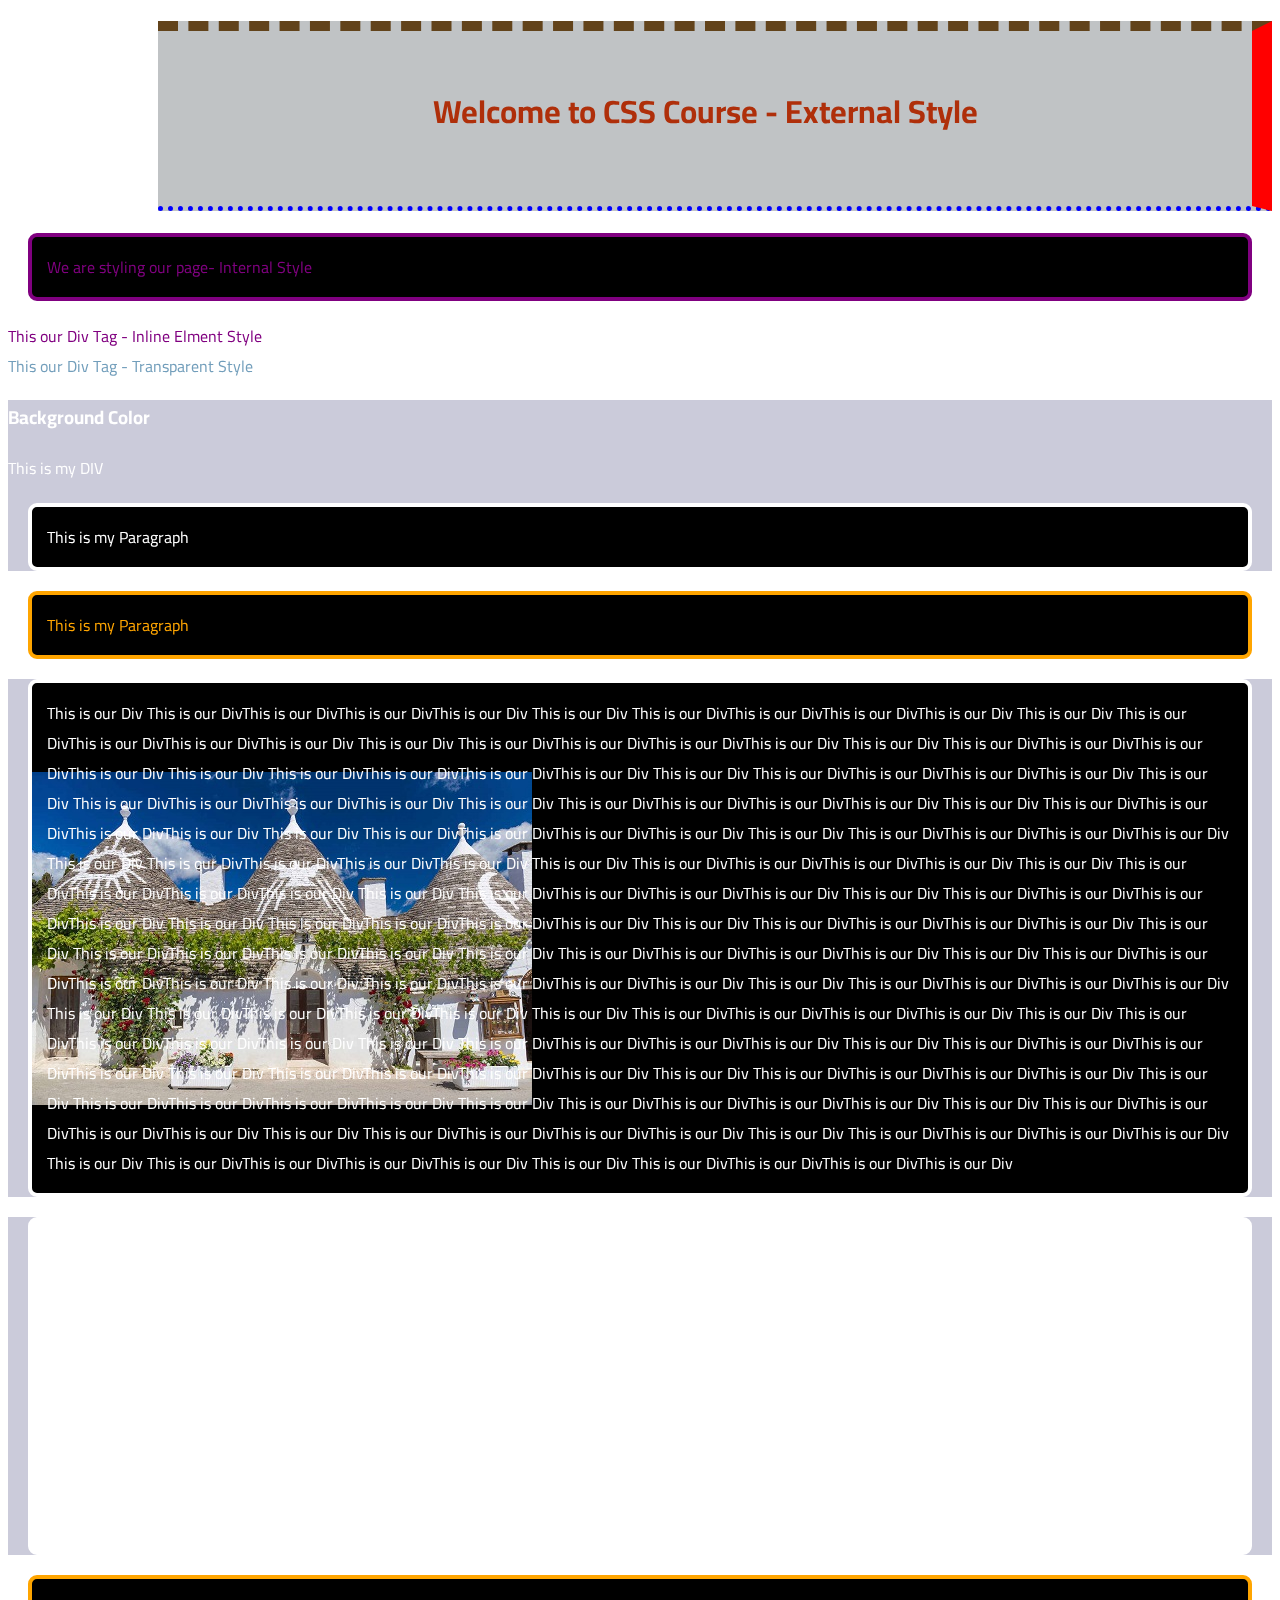
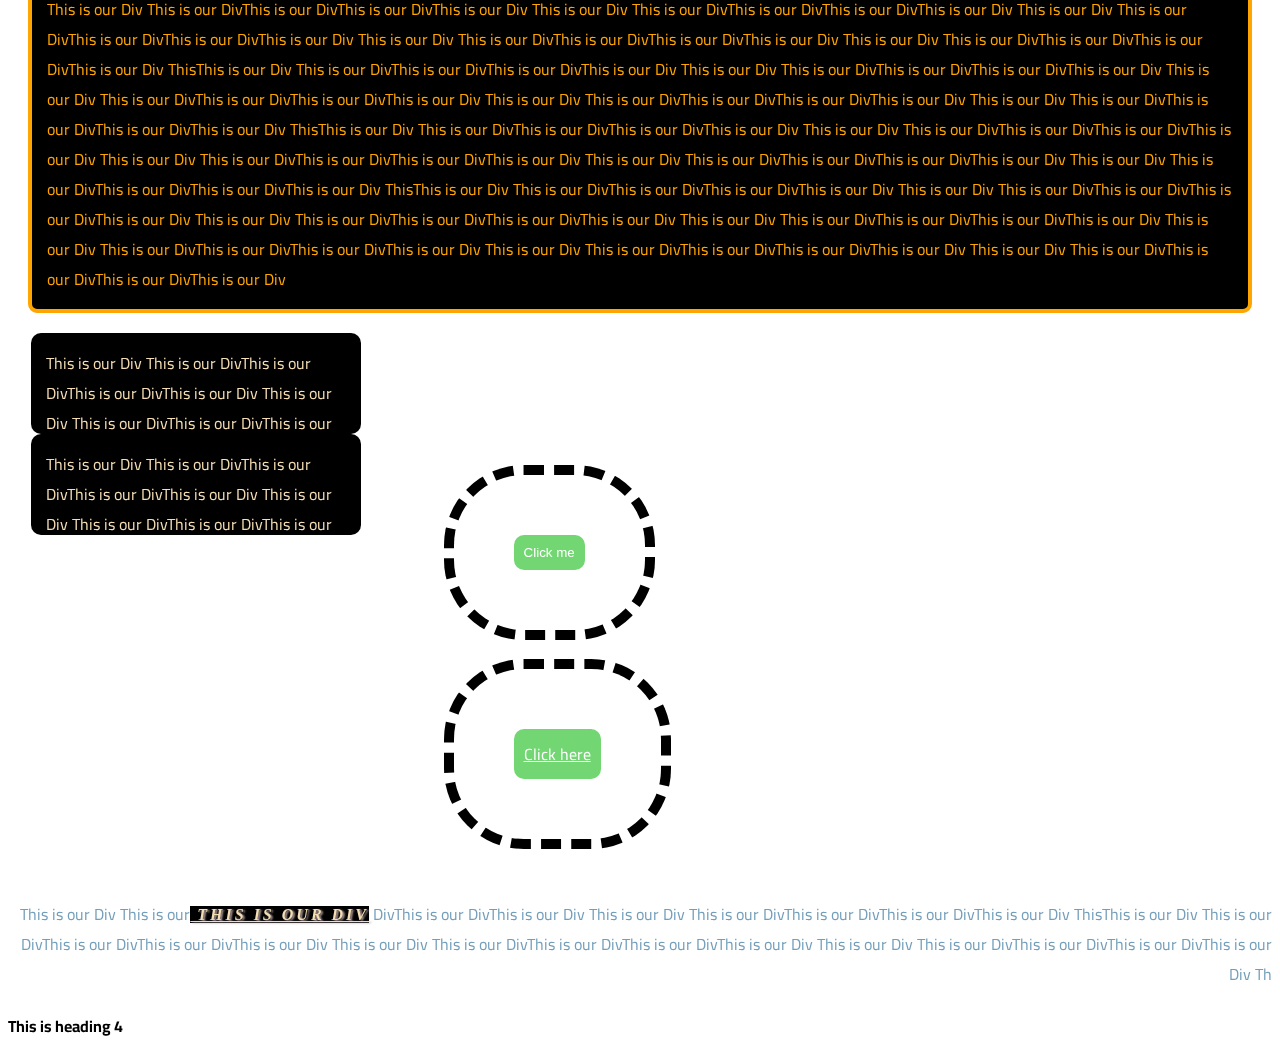
<file: Level1/CSS Part 1/index.html>
<!DOCTYPE html>
<html>
	<head>
		<meta charset="UTF-8">
		<title>CSS Part 1 - Salah Bedeiwi</title>
		<!-- EXTERNAL STYLE -->	
		<link rel="stylesheet" type="text/css" href="style.css">
		<!-- 		
			<link rel="stylesheet" type="text/css" href="style2.css">
			<link rel="stylesheet" type="text/css" href="style3.css">
		-->
		<!-- Internal Style -->
		<style>
			/* 
				asfasdfadsfasdf 
			*/
			div { 
				color: rgba(28, 99, 146, 0.62); /* rgba: alph: transparent */ 
			}
			p{  color: orange;
				background-color: black;
				padding: 15px;
				margin: 20px;
				border-radius: 9px;
				border: 4px solid currentColor;
			}
		</style>
		<!-- 
			Inline Style > Internal Style > External Style
		-->

	</head>
	<body>
		<h1>Welcome to CSS Course - External Style</h1>
		<p style="color:purple;">We are styling our page- Internal Style</p>
		<!-- Inline Element Style -->
		<div style="color: purple;">This our Div Tag - Inline Elment Style</div>
		<div style="color: #1c63929e;">This our Div Tag - Transparent Style</div>
		
		<section>
			<h3> Background Color </h3>
			<div> This is my DIV </div>
			
			<p> This is my Paragraph </p>
		</section>
		<p> This is my Paragraph </p>
		<!-- Background -->
		<section>
			<div> 
				<p>
					This is our Div This is our DivThis is our DivThis is our DivThis is our Div
					This is our Div This is our DivThis is our DivThis is our DivThis is our Div
					This is our Div This is our DivThis is our DivThis is our DivThis is our Div
					This is our Div This is our DivThis is our DivThis is our DivThis is our Div
					This is our Div This is our DivThis is our DivThis is our DivThis is our Div
					This is our Div This is our DivThis is our DivThis is our DivThis is our Div
					This is our Div This is our DivThis is our DivThis is our DivThis is our Div
					This is our Div This is our DivThis is our DivThis is our DivThis is our Div
					This is our Div This is our DivThis is our DivThis is our DivThis is our Div
					This is our Div This is our DivThis is our DivThis is our DivThis is our Div
					This is our Div This is our DivThis is our DivThis is our DivThis is our Div
					This is our Div This is our DivThis is our DivThis is our DivThis is our Div
					This is our Div This is our DivThis is our DivThis is our DivThis is our Div
					This is our Div This is our DivThis is our DivThis is our DivThis is our Div
					This is our Div This is our DivThis is our DivThis is our DivThis is our Div
					This is our Div This is our DivThis is our DivThis is our DivThis is our Div
					This is our Div This is our DivThis is our DivThis is our DivThis is our Div
					This is our Div This is our DivThis is our DivThis is our DivThis is our Div
					This is our Div This is our DivThis is our DivThis is our DivThis is our Div
					This is our Div This is our DivThis is our DivThis is our DivThis is our Div
					This is our Div This is our DivThis is our DivThis is our DivThis is our Div
					This is our Div This is our DivThis is our DivThis is our DivThis is our Div
					This is our Div This is our DivThis is our DivThis is our DivThis is our Div
					This is our Div This is our DivThis is our DivThis is our DivThis is our Div
					This is our Div This is our DivThis is our DivThis is our DivThis is our Div
					This is our Div This is our DivThis is our DivThis is our DivThis is our Div
					This is our Div This is our DivThis is our DivThis is our DivThis is our Div
					This is our Div This is our DivThis is our DivThis is our DivThis is our Div
					This is our Div This is our DivThis is our DivThis is our DivThis is our Div
					This is our Div This is our DivThis is our DivThis is our DivThis is our Div
					This is our Div This is our DivThis is our DivThis is our DivThis is our Div
					This is our Div This is our DivThis is our DivThis is our DivThis is our Div
					This is our Div This is our DivThis is our DivThis is our DivThis is our Div
					This is our Div This is our DivThis is our DivThis is our DivThis is our Div
					This is our Div This is our DivThis is our DivThis is our DivThis is our Div
					This is our Div This is our DivThis is our DivThis is our DivThis is our Div
					This is our Div This is our DivThis is our DivThis is our DivThis is our Div
					This is our Div This is our DivThis is our DivThis is our DivThis is our Div			
				</p>
			</div>
		</section>
		<section>
			<div>
				<div>
					<p>
						<span>
							This is our Div This is our DivThis is our DivThis is our DivThis is our Div
							This is our Div This is our DivThis is our DivThis is our DivThis is our Div
							This is our Div This is our DivThis is our DivThis is our DivThis is our Div
							This is our Div This is our DivThis is our DivThis is our DivThis is our Div
							This is our Div This is our DivThis is our DivThis is our DivThis is our Div
							ThisThis is our Div This is our DivThis is our DivThis is our DivThis is our Div
							This is our Div This is our DivThis is our DivThis is our DivThis is our Div
							This is our Div This is our DivThis is our DivThis is our DivThis is our Div
							This is our Div This is our DivThis is our DivThis is our DivThis is our Div
							This is our Div This is our DivThis is our DivThis is our DivThis is our Div
							ThisThis is our Div This is our DivThis is our DivThis is our DivThis is our Div
							This is our Div This is our DivThis is our DivThis is our DivThis is our Div
							This is our Div This is our DivThis is our DivThis is our DivThis is our Div
							This is our Div This is our DivThis is our DivThis is our DivThis is our Div
							This is our Div This is our DivThis is our DivThis is our DivThis is our Div
							ThisThis is our Div This is our DivThis is our DivThis is our DivThis is our Div
							This is our Div This is our DivThis is our DivThis is our DivThis is our Div
							This is our Div This is our DivThis is our DivThis is our DivThis is our Div
							This is our Div This is our DivThis is our DivThis is our DivThis is our Div
							This is our Div This is our DivThis is our DivThis is our DivThis is our Div
							This is our Div This is our DivThis is our DivThis is our DivThis is our Div
							This is our Div This is our DivThis is our DivThis is our DivThis is our Div			
						</span>
					</p>
				</div>
			</div>
		</section>
		<p>
		
						This is our Div This is our DivThis is our DivThis is our DivThis is our Div
						This is our Div This is our DivThis is our DivThis is our DivThis is our Div
						This is our Div This is our DivThis is our DivThis is our DivThis is our Div
						This is our Div This is our DivThis is our DivThis is our DivThis is our Div
						This is our Div This is our DivThis is our DivThis is our DivThis is our Div
						ThisThis is our Div This is our DivThis is our DivThis is our DivThis is our Div
						This is our Div This is our DivThis is our DivThis is our DivThis is our Div
						This is our Div This is our DivThis is our DivThis is our DivThis is our Div
						This is our Div This is our DivThis is our DivThis is our DivThis is our Div
						This is our Div This is our DivThis is our DivThis is our DivThis is our Div
						ThisThis is our Div This is our DivThis is our DivThis is our DivThis is our Div
						This is our Div This is our DivThis is our DivThis is our DivThis is our Div
						This is our Div This is our DivThis is our DivThis is our DivThis is our Div
						This is our Div This is our DivThis is our DivThis is our DivThis is our Div
						This is our Div This is our DivThis is our DivThis is our DivThis is our Div
						ThisThis is our Div This is our DivThis is our DivThis is our DivThis is our Div
						This is our Div This is our DivThis is our DivThis is our DivThis is our Div
						This is our Div This is our DivThis is our DivThis is our DivThis is our Div
						This is our Div This is our DivThis is our DivThis is our DivThis is our Div
						This is our Div This is our DivThis is our DivThis is our DivThis is our Div
						This is our Div This is our DivThis is our DivThis is our DivThis is our Div
						This is our Div This is our DivThis is our DivThis is our DivThis is our Div			
					</p>
		<div class="div1">
			<span>
				This is our Div This is our DivThis is our DivThis is our DivThis is our Div
				This is our Div This is our DivThis is our DivThis is our DivThis is our Div
				ThisThis is our Div This is our DivThis is our DivThis is our DivThis is our Div
				This is our Div This is our DivThis is our DivThis is our DivThis is our Div
				This is our Div This is our DivThis is our DivThis is our DivThis is our Div
				Th
			</span>
		</div>
		<div class="div1">
			<span>
				This is our Div This is our DivThis is our DivThis is our DivThis is our Div
				This is our Div This is our DivThis is our DivThis is our DivThis is our Div
				ThisThis is our Div This is our DivThis is our DivThis is our DivThis is our Div
				This is our Div This is our DivThis is our DivThis is our DivThis is our Div
				This is our Div This is our DivThis is our DivThis is our DivThis is our Div
				Th
			</span>
		</div>
		
		<button>Click me</button> <br> <br> <br> </b><a href="">Click here</a><br> <br> 
		<div class="div2">
			<span>
				This is our Div This is our<span class="span2"> This is our Div</span> DivThis is our DivThis is our Div
				This is our Div This is our DivThis is our DivThis is our DivThis is our Div
				ThisThis is our Div This is our DivThis is our DivThis is our DivThis is our Div
				This is our Div This is our DivThis is our DivThis is our DivThis is our Div
				This is our Div This is our DivThis is our DivThis is our DivThis is our Div
				Th
			</span>
		</div>
		<h4>
			This is heading 4
		</h4>
	</body>
</html>
</file>
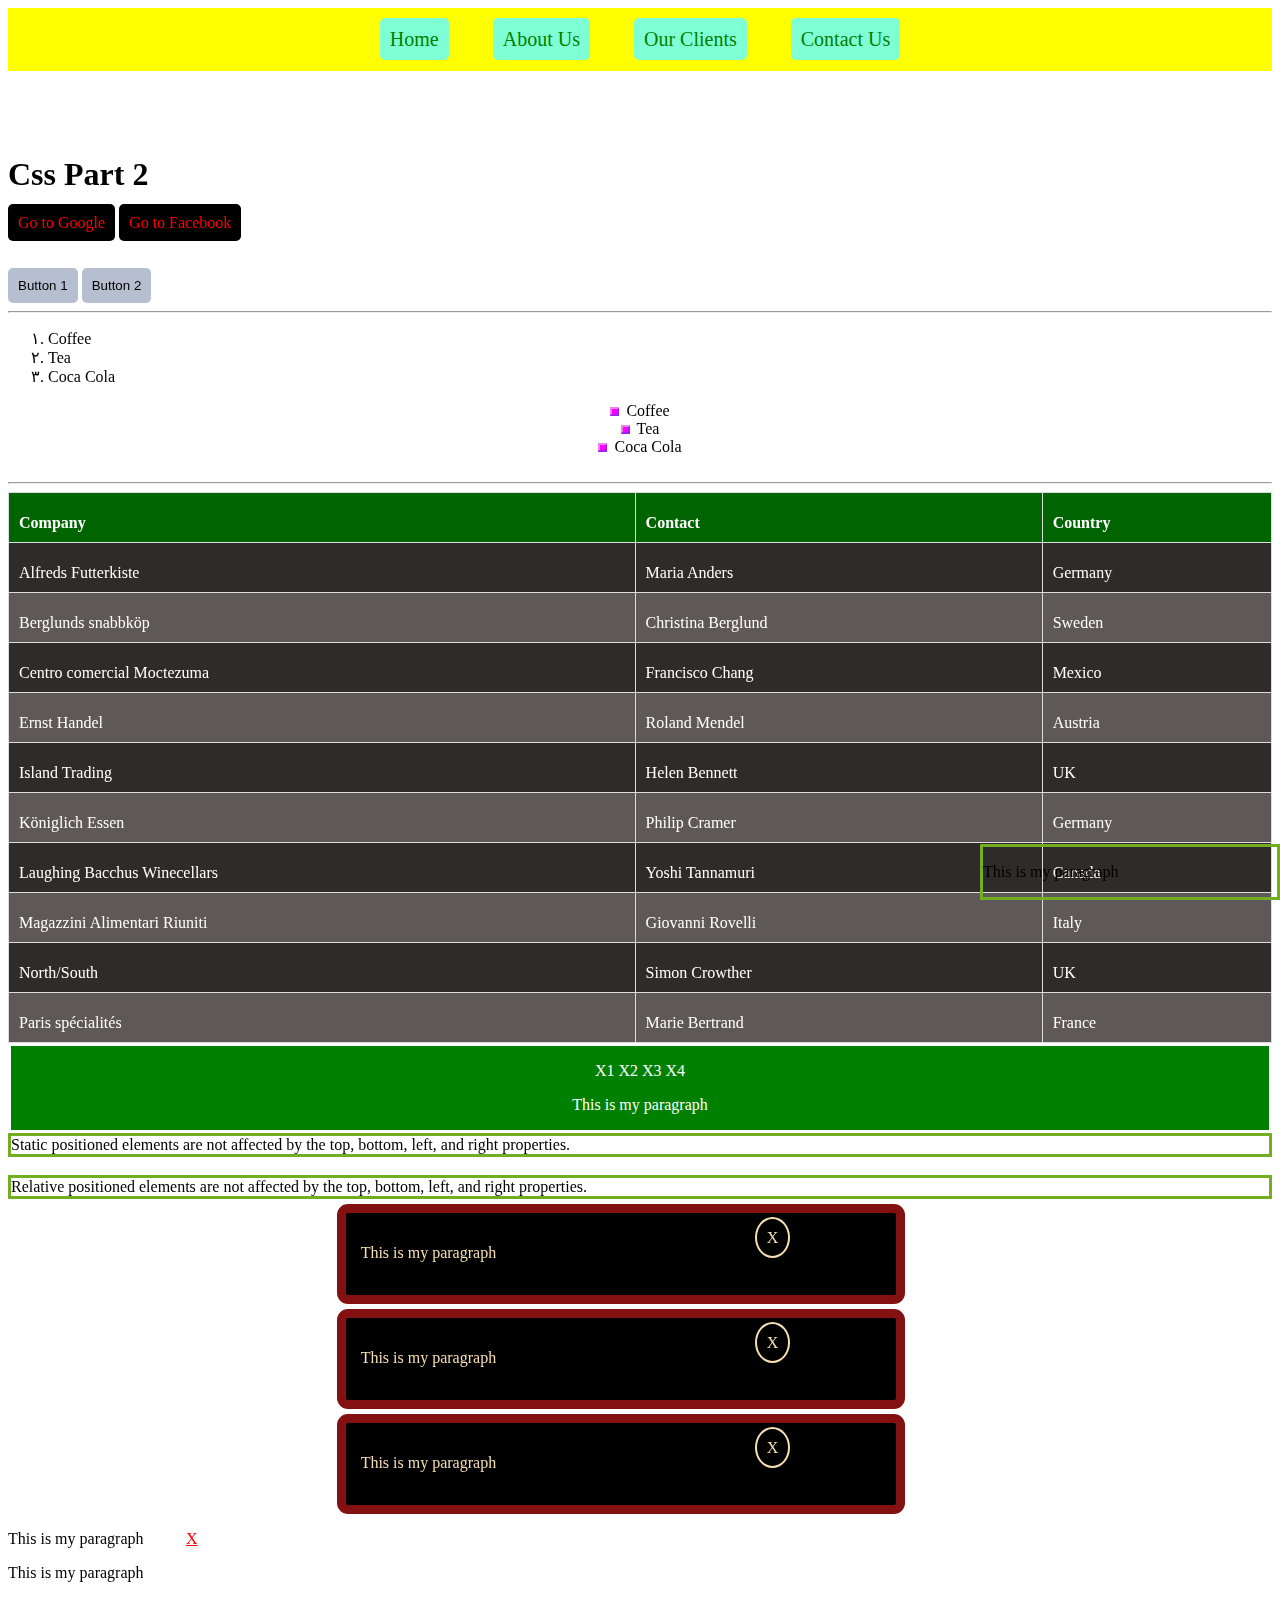
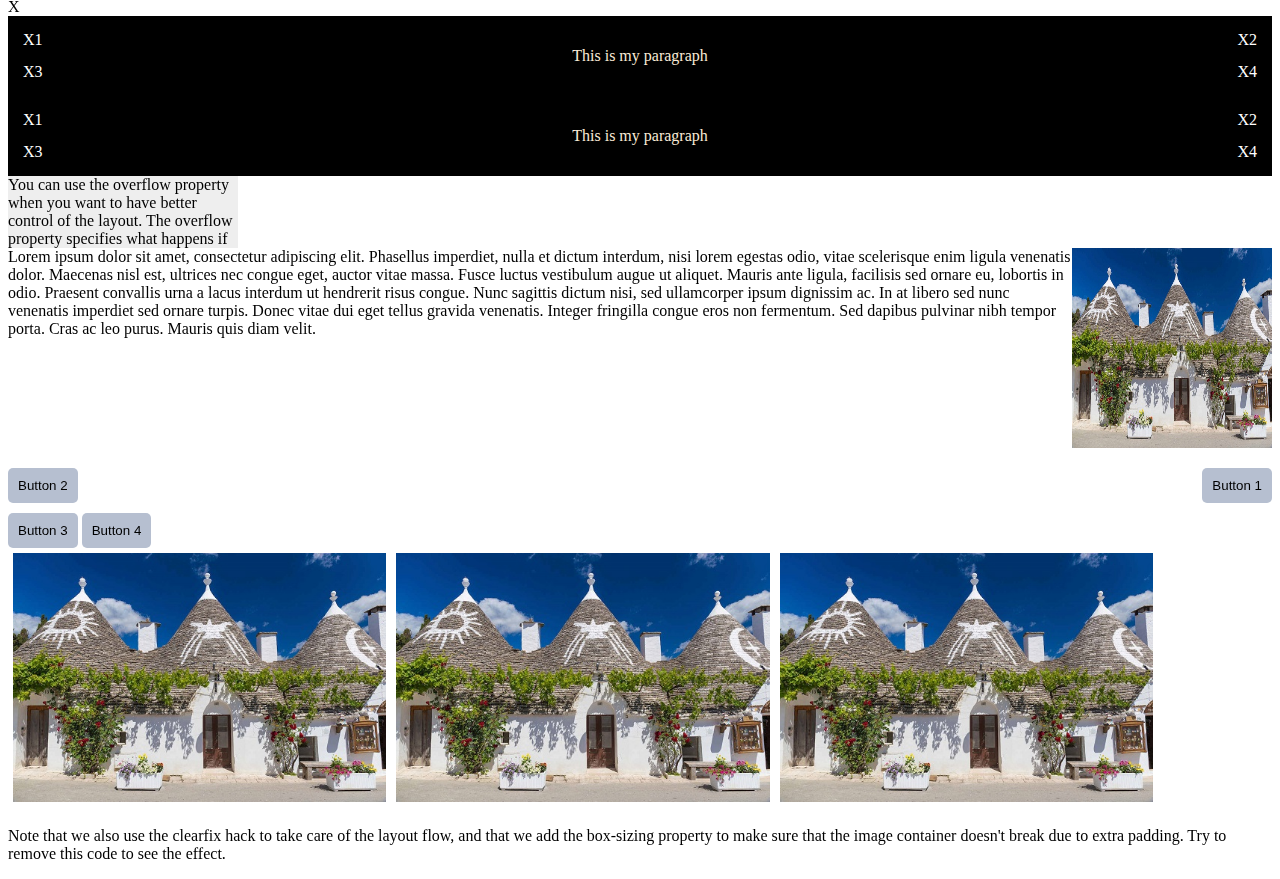
<file: Level1/CSS Part 2/index.html>
<!DOCTYPE html>
<html>
	<head>
		<meta charset="UTF-8">
		<title>CSS Part 2 - Salah Bedeiwi</title>
		<link rel="stylesheet" type="text/css" href="style.css">
	</head>
	<body>
		<nav>
			<ul class="nav">
			  <li><a href="#home">Home</a></li>
			  <li><a href="#about">About Us</a></li>
			  <li><a href="#clients">Our Clients</a></li>  
			  <li><a href="#contact">Contact Us</a></li>
			</ul>
		</nav>
		<h1>Css Part 2</h1>
		<a href="https://www.google.com" target="_blank">Go to Google</a> 
		<a href="https://www.facebook.com" target="_blank">Go to Facebook</a> <br><br><br>
		<button>Button 1</button> 
		<button>Button 2</button>
		<hr>
		<ol>
		  <li>Coffee</li>
		  <li>Tea</li>
		  <li>Coca Cola</li>
		</ol>
		<ul>
		  <li>Coffee</li>
		  <li>Tea</li>
		  <li>Coca Cola</li>
		</ul>
		<br>
		<hr>
		<table>
		  <tr>
			<th>Company</th>
			<th>Contact</th>
			<th>Country</th>
		  </tr>
		  <tr>
			<td>Alfreds Futterkiste</td>
			<td>Maria Anders</td>
			<td>Germany</td>
		  </tr>
		  <tr>
			<td>Berglunds snabbköp</td>
			<td>Christina Berglund</td>
			<td>Sweden</td>
		  </tr>
		  <tr>
			<td>Centro comercial Moctezuma</td>
			<td>Francisco Chang</td>
			<td>Mexico</td>
		  </tr>
		  <tr>
			<td>Ernst Handel</td>
			<td>Roland Mendel</td>
			<td>Austria</td>
		  </tr>
		  <tr>
			<td>Island Trading</td>
			<td>Helen Bennett</td>
			<td>UK</td>
		  </tr>
		  <tr>
			<td>Königlich Essen</td>
			<td>Philip Cramer</td>
			<td>Germany</td>
		  </tr>
		  <tr>
			<td>Laughing Bacchus Winecellars</td>
			<td>Yoshi Tannamuri</td>
			<td>Canada</td>
		  </tr>
		  <tr>
			<td>Magazzini Alimentari Riuniti</td>
			<td>Giovanni Rovelli</td>
			<td>Italy</td>
		  </tr>
		  <tr>
			<td>North/South</td>
			<td>Simon Crowther</td>
			<td>UK</td>
		  </tr>
		  <tr>
			<td>Paris spécialités</td>
			<td>Marie Bertrand</td>
			<td>France</td>
		  </tr>
		</table>
		<!-- Position -->
		<div class="relAbsEx3">
			
			<span>X1</span>
			<span>X2</span>
			<span>X3</span>
			<span>X4</span>
			<p>This is my paragraph</p>
		</div>
		<div class="staticPosition">
			Static positioned elements are not affected by the top, bottom, left, and right properties.
		</div>
		<br>
		<div class="relativePosition">
			Relative positioned elements are not affected by the top, bottom, left, and right properties.
		</div>
		<div class="relativeExample">
			<p>This is my paragraph</p>
			<span>X</span>
		</div>
		<div class="relativeExample">
			<p>This is my paragraph</p>
			<span>X</span>
		</div>
		<div class="relativeExample">
			<p>This is my paragraph</p>
			<span>X</span>
		</div>
		<div class="fixedExample">
			<p>This is my paragraph</p>
		</div>
		<div class="relativeAndAbsoluteExample">
			<p>This is my paragraph</p>
			<span>X</span>
		</div>
		<div class="">
			<p>This is my paragraph</p>
			<span>X</span>
		</div>
		<div class="relAbsEx2">
			
			<span>X1</span>
			<span>X2</span>
			<span>X3</span>
			<span>X4</span>
			<p>This is my paragraph</p>
		</div>
		<div class="relAbsEx2">
			
			<span>X1</span>
			<span>X2</span>
			<span>X3</span>
			<span>X4</span>
			<p>This is my paragraph</p>
		</div>
		<div class="overFlowEx">
			
			You can use the overflow property when you want to have better control of the layout. The overflow property specifies what happens if content overflows an element's box
		</div>
		<div class="floatEx">
			<img src="1.jpg" alt="Pineapple">
			Lorem ipsum dolor sit amet, consectetur adipiscing elit. Phasellus imperdiet, nulla et dictum interdum, nisi lorem egestas odio, vitae scelerisque enim ligula venenatis dolor. Maecenas nisl est, ultrices nec congue eget, auctor vitae massa. Fusce luctus vestibulum augue ut aliquet. Mauris ante ligula, facilisis sed ornare eu, lobortis in odio. Praesent convallis urna a lacus interdum ut hendrerit risus congue. Nunc sagittis dictum nisi, sed ullamcorper ipsum dignissim ac. In at libero sed nunc venenatis imperdiet sed ornare turpis. Donec vitae dui eget tellus gravida venenatis. Integer fringilla congue eros non fermentum. Sed dapibus pulvinar nibh tempor porta. Cras ac leo purus. Mauris quis diam velit.
		</div>
		<div class="floatEx2">
			<button>Button 1</button>
			<button>Button 2</button>
		</div>
		<div class="clear">
			<button class="mt10">Button 3</button>
			<button class="mt10">Button 4</button>
		</div>
		<div class="clearfix">
		  <div class="img-container">
			<img src="1.jpg" alt="Italy" style="width:100%">
		  </div>
		  <div class="img-container">
			<img src="1.jpg" alt="Forest" style="width:100%">
		  </div>
		  <div class="img-container">
			<img src="1.jpg" alt="Mountains" style="width:100%">
		  </div>
		</div>
		
<p>Note that we also use the clearfix hack to take care of the layout flow, and that we add the box-sizing property to make sure that the image container doesn't break due to extra padding. Try to remove this code to see the effect.</p>
	</body>
</html>
</file>
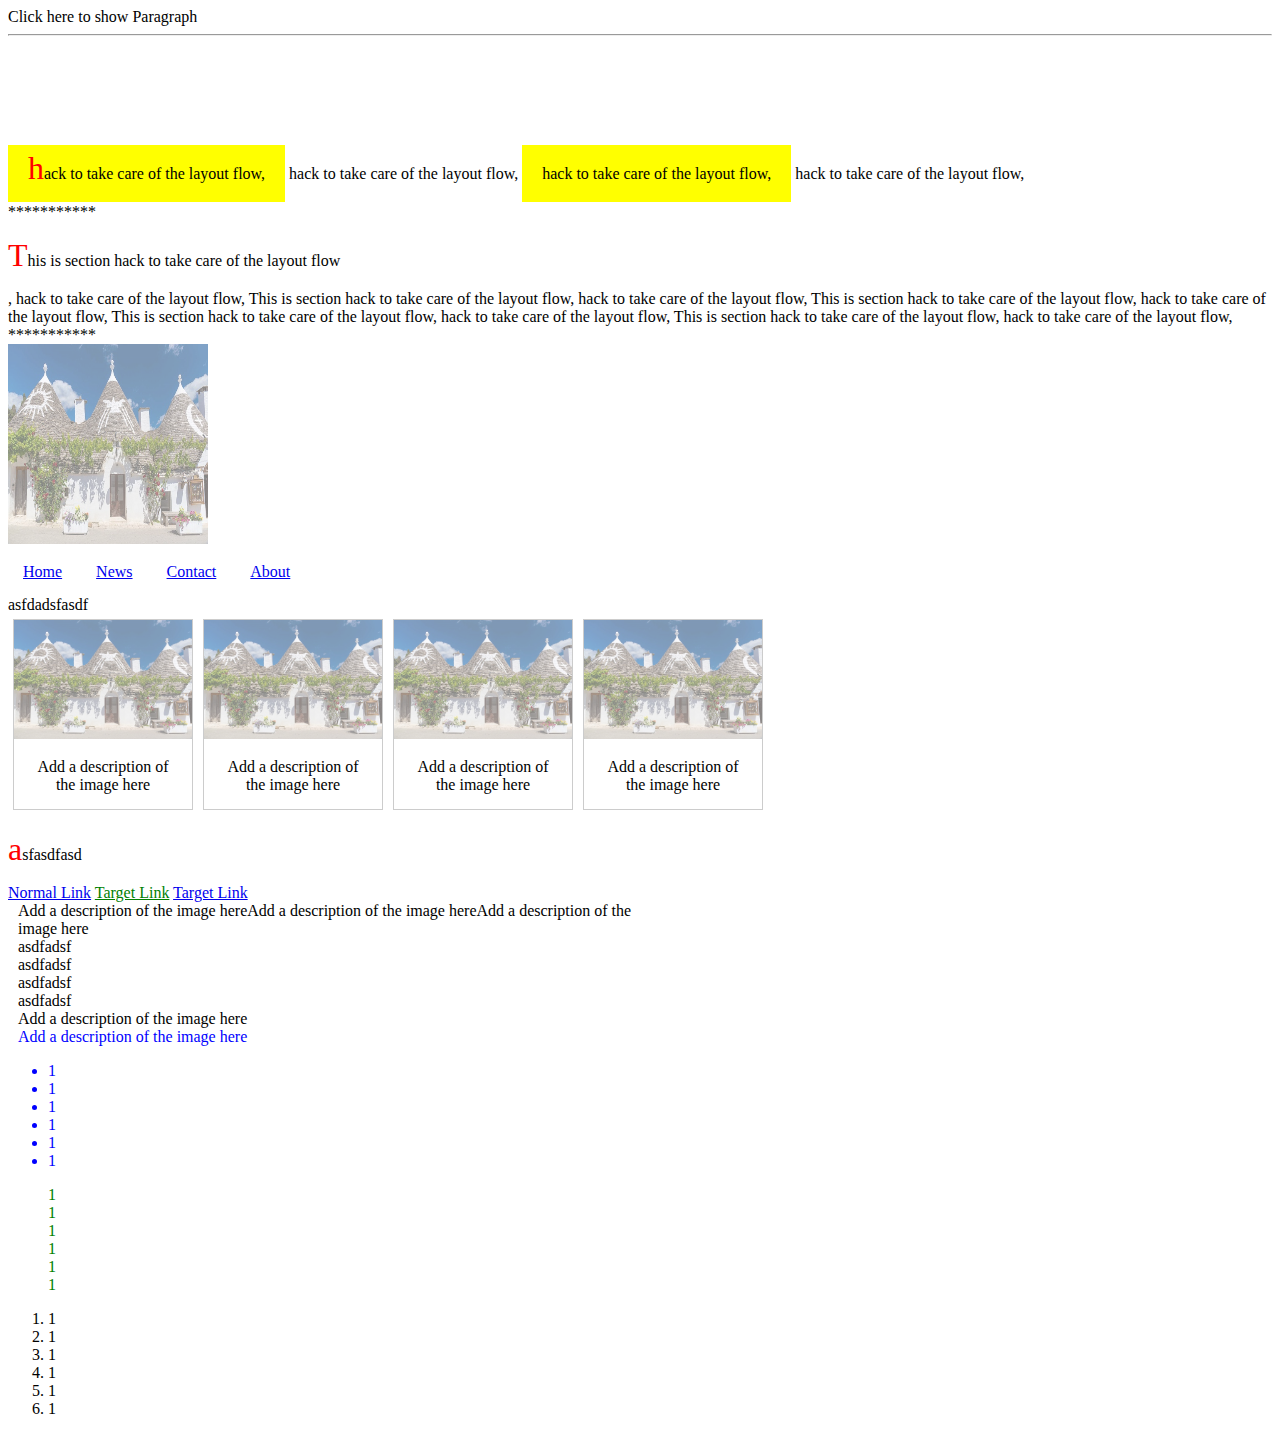
<file: Level1/CSS Part 3/index.html>
<!DOCTYPE html>
<html>
	<head>
		<meta charset="UTF-8">
		<title>CSS Part 3 - Salah Bedeiwi</title>
		<link rel="stylesheet" type="text/css" href="style.css">
	</head>
	<body>
		<div>Click here to show Paragraph
			<p class="p">Note that we also use the clearfix hack to take care of the layout flow,</p>
		</div>
		<hr><br><br><br><br><br>
		<p>
			<span>hack to take care of the layout flow,</span>
			<span>hack to take care of the layout flow,</span>
			<span>hack to take care of the layout flow,</span>
			<span>hack to take care of the layout flow,</span>
		</p>
		<section>
			<p>This is section hack to take care of the layout flow</p>, hack to take care of the layout flow,
			This is section hack to take care of the layout flow, hack to take care of the layout flow,
			This is section hack to take care of the layout flow, hack to take care of the layout flow,
			This is section hack to take care of the layout flow, hack to take care of the layout flow,
			This is section hack to take care of the layout flow, hack to take care of the layout flow,
		</section>
		<img src="1.jpg" title="asadasdf" alt="asadasdff" width="200" height="200"/>
		<aside>	
			<ul>
			  <li><a href="#home">Home</a></li>
			  <li><a href="#news">News</a></li>
			  <li><a href="#contact">Contact</a></li>
			  <li><a href="#about">About</a></li>
			</ul>
			asfdadsfasdf
		</aside>
<div class="galleryParent">
<div class="gallery">
  <a target="_blank" href="1.jpg">
    <img src="1.jpg" alt="Cinque Terre" width="600" height="400">
  </a>
  <div class="desc">Add a description of the image here</div>
</div>


<div class="gallery">
  <a target="_blank" href="1.jpg">
    <img src="1.jpg" alt="Forest" width="600" height="400">
  </a>
  <div class="desc">Add a description of the image here</div>
</div>

<div class="gallery">
  <a target="_blank" href="1.jpg">
    <img src="1.jpg" alt="Northern Lights" width="600" height="400">
  </a>
  <div class="desc">Add a description of the image here</div>
</div>

<div class="gallery">
  <a target="_blank" href="1.jpg">
    <img src="1.jpg" alt="Mountains" width="600" height="400">
  </a>
  <div class="desc">Add a description of the image here</div>
</div>
</div>
<p>asfasdfasd</p>
	<a href="#" target="_top">Normal Link</a> 
	<a href="#" target="_blank">Target Link</a> 
	<a href="#" target="_new">Target Link</a>

<div class="margin-left-10 w-50-percent">Add a description of the image hereAdd a description of the image hereAdd a description of the image here</div>
<div class="margin-left-10">asdfadsf</div>
<div class="margin-left-10">asdfadsf</div>
<div class="margin-left-10">asdfadsf</div>
<div class="margin-left-10">asdfadsf</div>
<div id="margin-left-10">Add a description of the image here</div>
<div id="margin-left-10" class="margin-left-30">Add a description of the image here</div>

<div>
	<ul class="">
		<li class="myList">1</li>
		<li class="myList">1</li>
		<li class="myList">1</li>
		<li class="myList">1</li>
		<li class="myList">1</li>
		<li class="myList">1</li>
	</ul>
</div>
<div>
	<ul class="mainList">
		<li class="myList">1</li>
		<li class="myList">1</li>
		<li class="myList">1</li>
		<li class="myList">1</li>
		<li class="myList">1</li>
		<li class="myList">1</li>
	</ul>
</div>
<div>
	<ol class="mainList">
		<li class="myList">1</li>
		<li class="myList">1</li>
		<li class="myList">1</li>
		<li class="myList">1</li>
		<li class="myList">1</li>
		<li class="myList">1</li>
	</ol>
</div>
	</body>
</html>
</file>
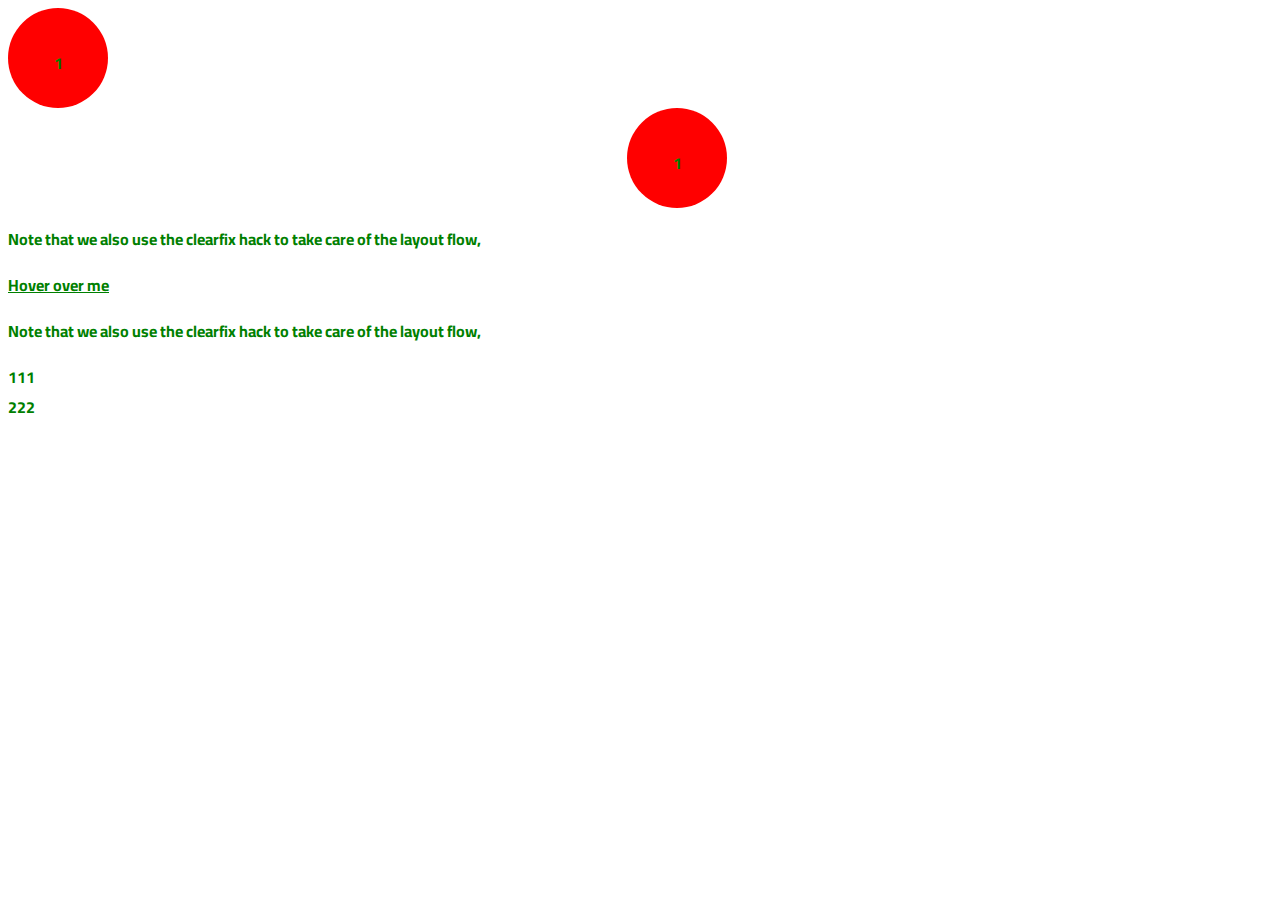
<file: Level1/CSS Part 4/index.html>
<!DOCTYPE html>
<html>
	<head>
		<meta charset="UTF-8">
		<title>CSS Part 4 - Salah Bedeiwi</title>
		<!-- <link href="https://fonts.googleapis.com/css2?family=Cairo&display=swap" rel="stylesheet"> -->
		<link rel="stylesheet" type="text/css" href="style.css">
	</head>
	<body>
		<div class="circleStyle1">1</div>
		<div class="circleStyle2">1</div>
		<div>
			<p class="p">Note that we also use the clearfix hack to take care of the layout flow,</p>
		</div>
		<div class="tooltip">Hover over me
		  <span class="tooltiptext">Tooltip text</span>
		</div>
		<p class="p">Note that we also use the clearfix hack to take care of the layout flow,</p>
		
		<p class="myDiv">
		asfdasdfasdf
		</p>
		<div class="twoParent">
			<div class="two">111</div>
			<div class="two">222</div>
		</div>
	</body>
</html>
</file>
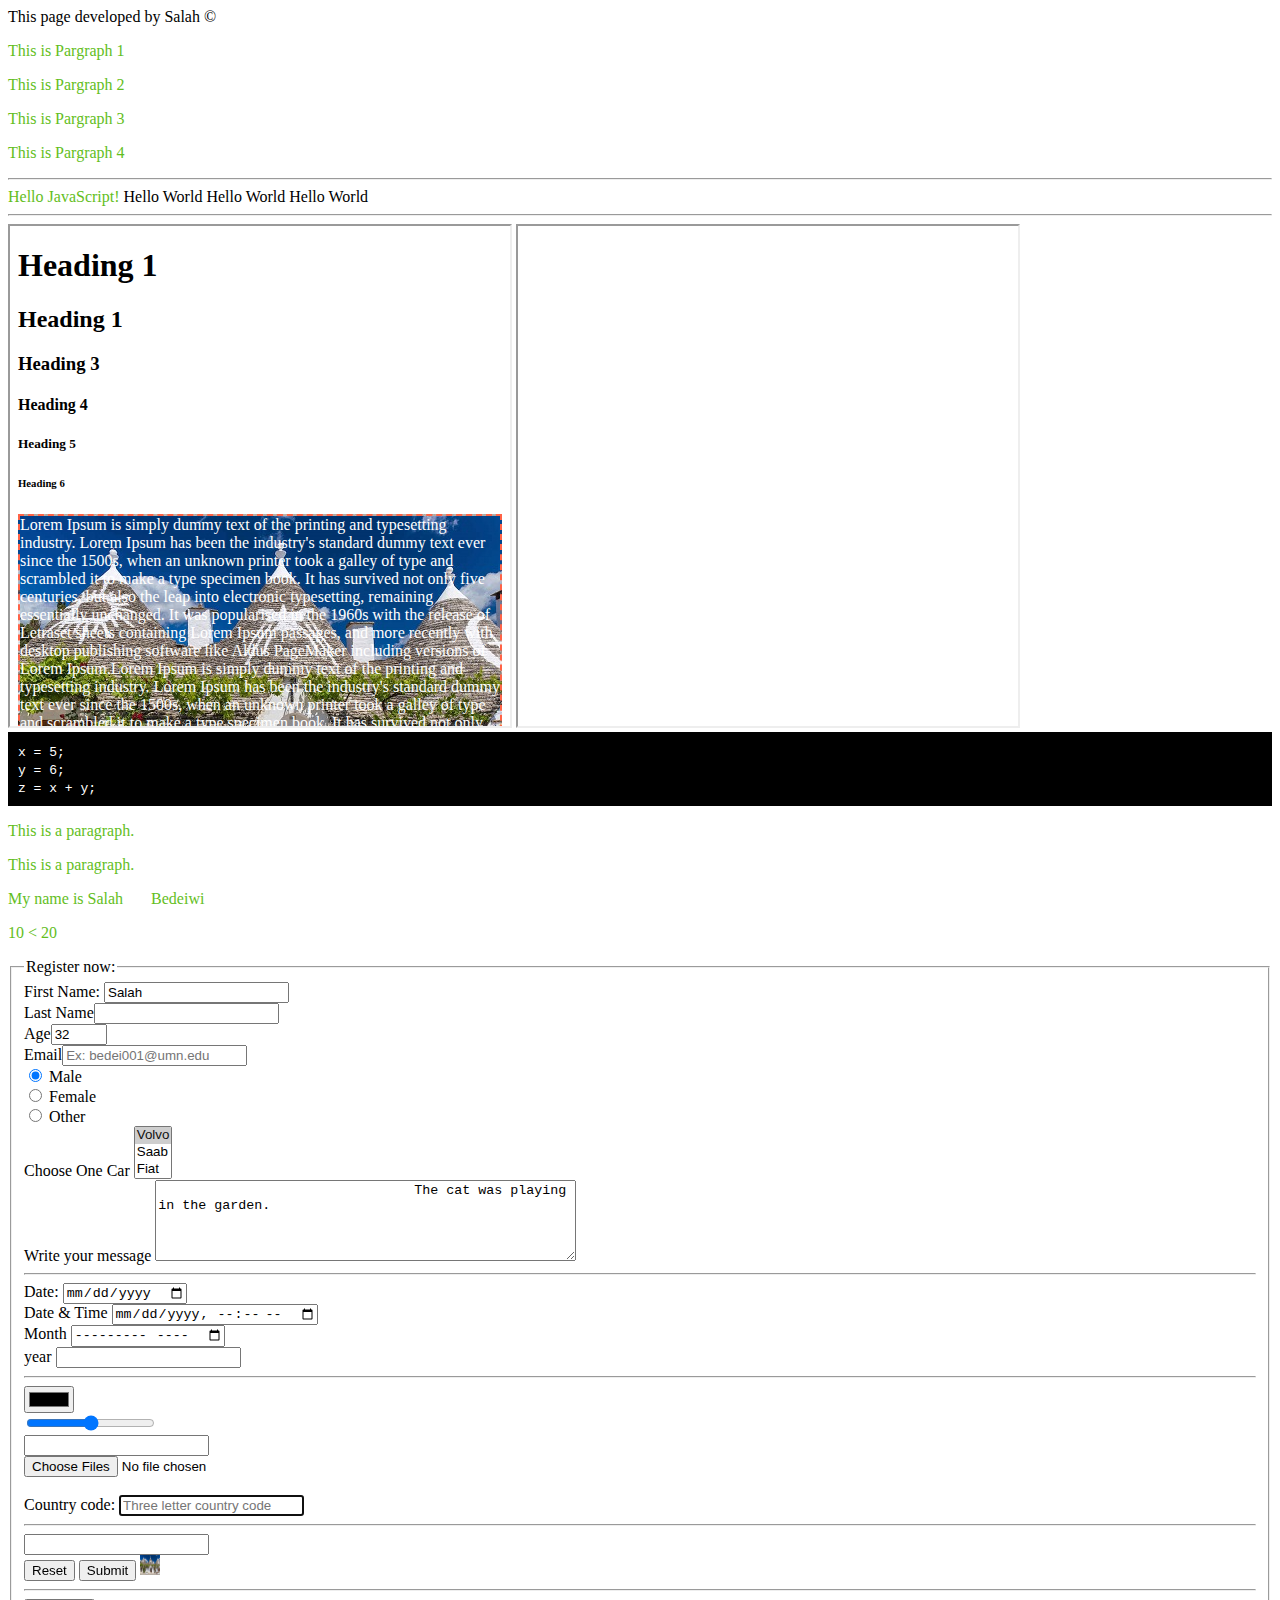
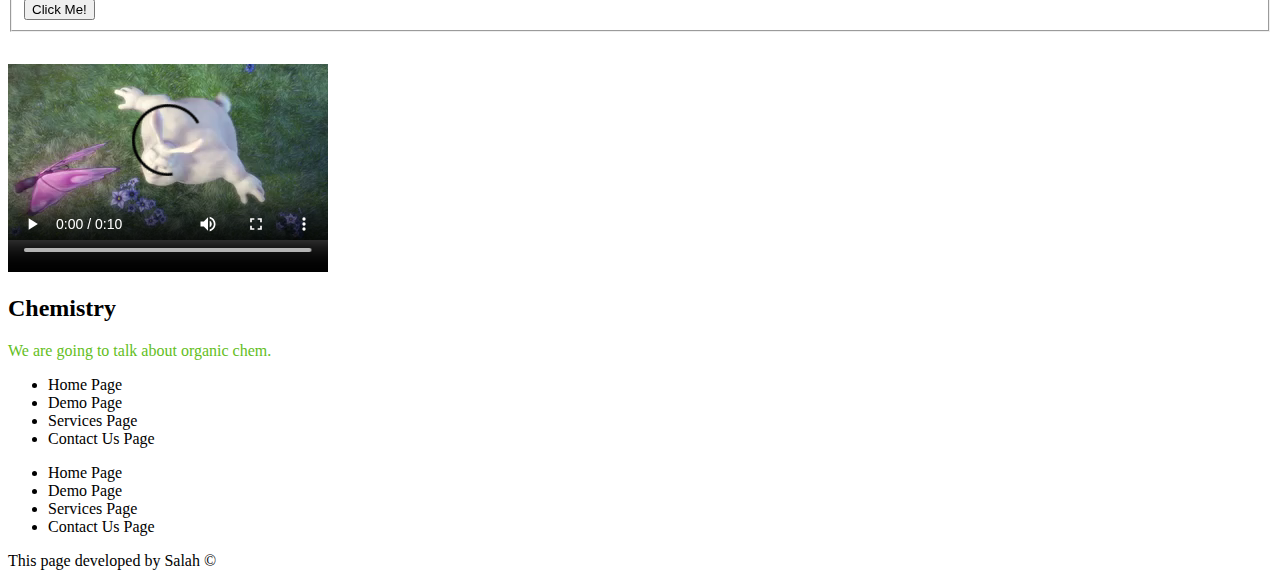
<file: Level1/HTML Part 2/index.html>
<!DOCTYPE html>
<html>
	<head>
	<meta charset="UTF-8">

		<title>HTML Part 2 - Salah Bedeiwi</title>
		<meta name="viewport" content="width=device-width, initial-scale=1.0">

		<!--
			Ctrl + D : Duplicate Line
			Ctrl + L : Remove Line
			Ctrl + Shift + Alt + R : Launch My Browswer Chrome
			Ctrl + K : Comment One line 
		-->
		<style>
			.p1, p { color: #63be1d; }
			#span1 { color: #63be1d }
			.myCode {
				background-color: black;
				color: white;
				padding: 10px;
			}
		</style>
		
	</head>
	<body>
		<header>This page developed by Salah &copy;</header>
		<!-- Block vs Inline -->
		<!-- Block Elements -->
		<p class="p1" title="Paragraph 1">This is Pargraph 1</p>
		<p class="p1">This is Pargraph 2</p>
		<p class="p1">This is Pargraph 3</p>
		<p  width="48" height="48" >This is Pargraph 4</p>
		<hr>
		<!-- Inline Elements -->
		<span id="span1">Hello World </span>
		<span>Hello World </span>
		<span>Hello World </span>
		<span>Hello World </span>
		<hr>
		<iframe src="../HTML Part 1/index.html" width= "500" height= "500"></iframe>
		<iframe src="https://www.youtube.com/embed/tgbNymZ7vqY" width= "500" height= "500"></iframe>

		<br>
		<div class="myCode">
			<code>
				x = 5;<br>
				y = 6;<br>
				<kbd>
					z = x + y;
				</kbd>
			</code>
		</div>
		<section>
		  <p>This is a paragraph.</p>
		  <p>This is a paragraph.</p>
		</section>
		<!-- 
			Entities 
				- >, <, .... etc
		-->
		<p>My name is Salah &nbsp;&nbsp;&nbsp;&nbsp;&nbsp; Bedeiwi</p>
		<p>10 &lt; 20</p>
		<!-- Forms -->
		<form autocomplete="on" method="post">
			<fieldset>
				<legend>Register now:</legend>
			  <label for="fname">First Name: </label> 
			  <input type="text" readonly name="fname" id="fname"
			  value="Salah">
			  <br>
			  
			  Last Name<input type="text" size="20" maxlength ="10"   ><br>
			  
			  Age<input type="number" step="2" min="18" max="35" name="age" value="32" required><br>
			  
			  Email<input type="email" autocomplete="off" name="email" required placeholder="Ex: bedei001@umn.edu"><br>
			  
			  <input type="radio" id="male" name="gender" value="male" checked>
			  <label for="male">Male</label><br>
			  <input type="radio" id="female" name="gender" value="female" >
			  <label for="female">Female</label><br>
			  <input type="radio" id="other" name="gender" value="other">
			  <label for="other">Other</label>
			  <br>
			  
			  <label for="cars">Choose One Car</label> 
			  <select width="48" height="48" id="cars" name="cars"  size="3" required>
				  <option value="volvo" selected>Volvo</option>
				  <option value="saab">Saab</option>
				  <option value="fiat">Fiat</option>
				  <option value="audi" >Audi</option>
			  </select>
			  <br>
			  <label for="message">Write your message</label> 
			  <textarea id="message" maxlength ="100" name="message" rows="5" cols="50">
				The cat was playing in the garden.
			  </textarea>
			  <hr>
			  <label for="date">Date: </label> 
			  <input type="date" name="date" id="date" required><br>
			  <label for="dateTime">Date & Time </label> 
			  <input type="datetime-local" id="dateTime"><br>
			  <label for="Month">Month </label> 
			  <input type="month" id="Month"><br>
			  <label for="year">year </label> 
			  <input type="year" id="year"><br>
			  <hr>
			  <input type="color"><br>
			  <input type="range"><br>
			  
			  <input type="password"><br>
			  <input type="file" multiple accept="image/*"><br>
			  <br>
			  <label for="country_code" >Country code:</label>
				<input type="text" id="country_code" 
				name="country_code"		
				  pattern="[A-Za-z]{3}" title="Three letter country code"
					placeholder="Three letter country code" autofocus>
  <hr>
  <input list="browsers">
  <datalist id="browsers">
    <option value="Internet Explorer">
    <option value="Firefox">
    <option value="Chrome">
    <option value="Opera">
    <option value="Safari">
  </datalist>
  <br>
			  <input type="reset" />
			  <input type="submit" /> 
			  <input type="image" src="1.jpg" width="20" height="20"><br>
			  <hr>
			  
			  <button type="button" onclick="alert('Welcome!')">Click Me!</button>
			</fieldset>
		</form>
		<video width="320" height="240" controls>
		  <source src="mov_bbb.mp4" type="video/mp4">
		  <source src="mov_bbb.mp4" type="video/mp4">

			Your browser does not support the video tag.
		</video>
		<div>
			<h2>Chemistry</h2>
			<p>We are going to talk about organic chem.</p>
		</div>
		<aside>
			<ul>
				<li>Home Page</li>
				<li>Demo Page</li>
				<li>Services Page</li>
				<li>Contact Us Page</li>
			</ul>
		</aside>
		<nav>
			<ul>
				<li>Home Page</li>
				<li>Demo Page</li>
				<li>Services Page</li>
				<li>Contact Us Page</li>
			</ul>
		</nav>
		<footer>This page developed by Salah &copy;</footer>
		
		
		
		
		
		
		
		
		
		
		
		
		
		
		
		
		<script>
			document.getElementById("span1").innerHTML = "Hello JavaScript!";
		</script>
	</body> 
</html>
</file>
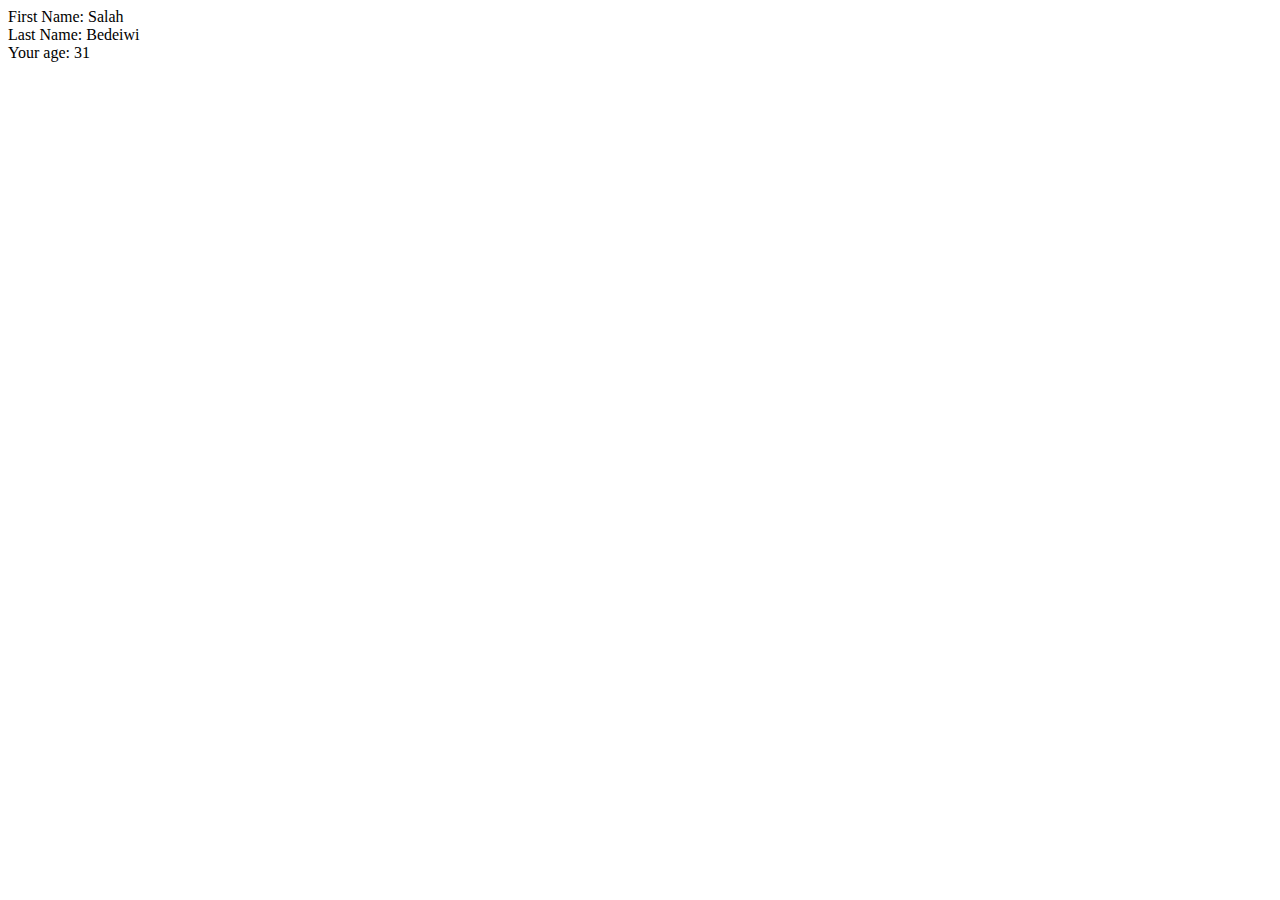
<file: Level1/Javascript Part 1/index.html>
<!DOCTYPE html>
<html>
	<head>
		<meta charset="UTF-8">
		<title>JavaScript Part 1 - Salah Bedeiwi</title>
		<link rel="stylesheet" type="text/css" href="style.css">
		<!-- Call My JS -->
	</head>
	<body>
		<div>
			<span>First Name: </span><span id="fName"></span><br>
			<span>Last Name: </span><span id="lName"></span><br>
			<span>Your age: </span><span id="age"></span><br>
		</div>
		<!-- Call My JS -->
		<script src="script.js"></script>
	</body>
</html>
</file>
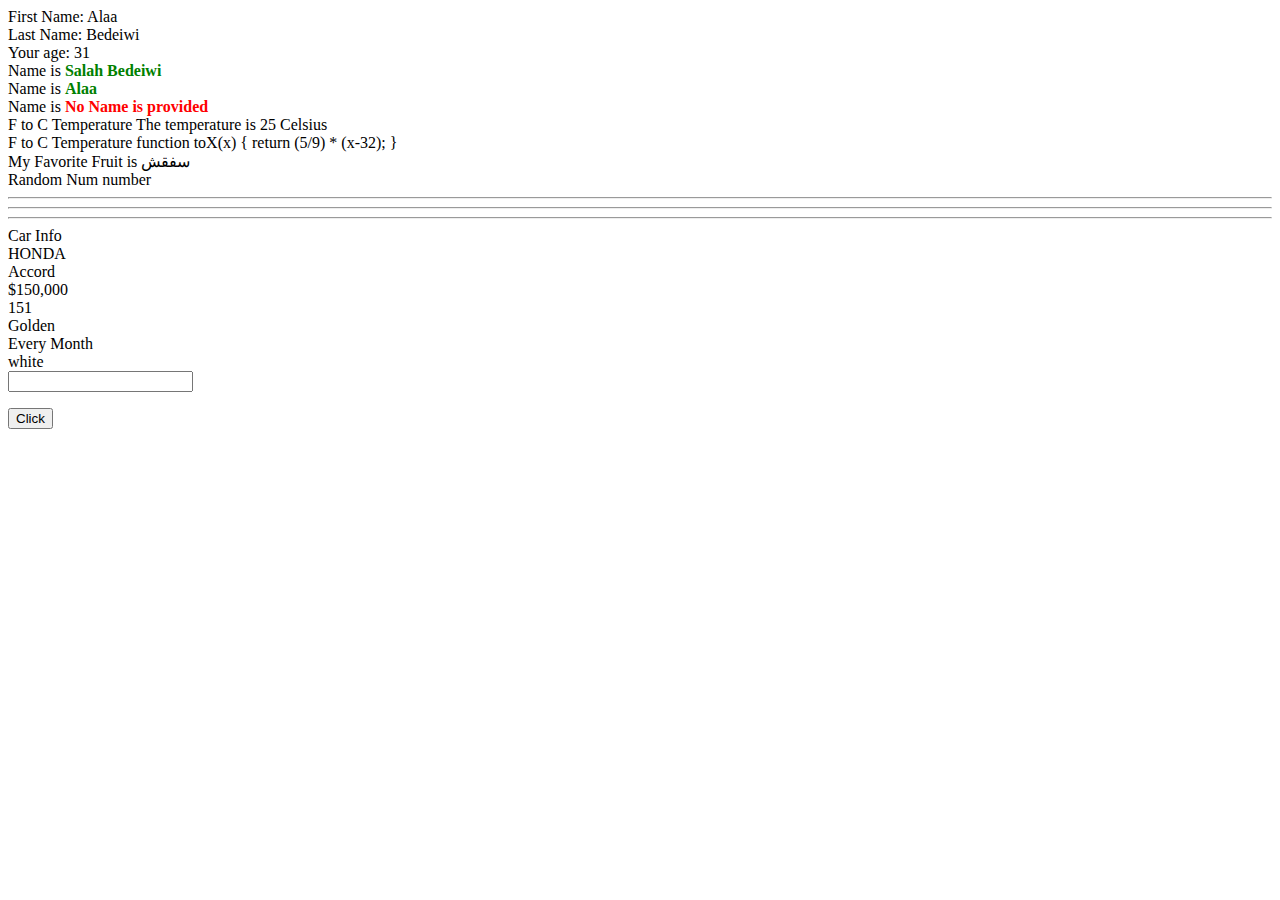
<file: Level1/Javascript Part 2/index.html>
<!DOCTYPE html>
<html>
	<head>
		<meta charset="UTF-8">
		<title>JavaScript Part 2 - Salah Bedeiwi</title>
		<link rel="stylesheet" type="text/css" href="style.css">
	</head>
	<body>
		<div>
			<!-- 
				Fire an event,
				Invoke to function name
				Call function name
			-->
			<span onclick="getFirstName()">First Name: </span>
				<span id="fName"></span><br>
			<span>Last Name: </span>
				<span id="lName"></span><br>
			<span>Your age: </span>
				<span id="age"></span><br>
		</div>
		<div>Name is <span id="yourName0"></span></div>
		<div>Name is <span id="yourName1"></span></div>
		<div>Name is <span id="yourName2"></span></div>
		<div>F to C Temperature <span id="demo"></span></div>
		<div>F to C Temperature <span id="demo1"></span></div>
		<div>My Favorite Fruit is <span id="favFruit"></span></div>
		<div>Random Num <span id="randNum"></span></div>
		<hr>
		<hr>
		<hr>
		<div>Car Info <br>
			<span id="carName"></span><br>
			<span id="carType"></span><br>
			<span id="carPrice"></span><br>
			<span id="carSpeed"></span><br>
			<span id="carColor"></span><br>
			<span id="carOilChange"></span><br>
			<span id="carFeatures"></span><br>
		</div>
		<input type="text" id="myText" onkeydown="getTextVal('myText', 'showText')"/> 
		<p id="showText"></p> 
		<button onclick="getTextVal('myText', 'showText')">Click</button>
		<!-- Call My JS -->
		<script src="script.js"></script>
	</body>
</html>
</file>
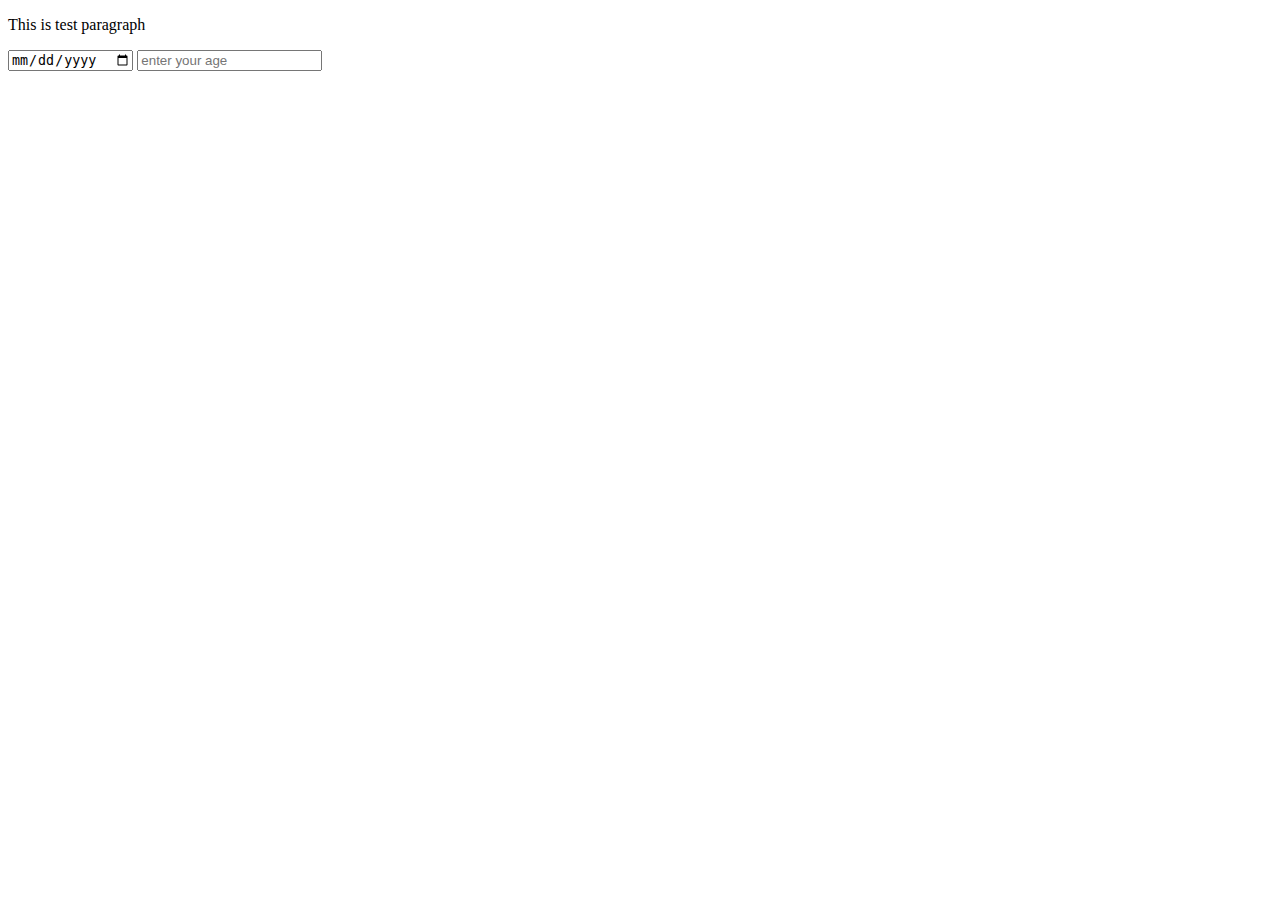
<file: Level1/Javascript Part 5/index.html>
<!DOCTYPE html>
<html>
	<head>
		<meta charset="UTF-8">
		<title>JavaScript Part 5 - Salah Bedeiwi</title>
		<link rel="stylesheet" type="text/css" href="style.css">
	</head>
	<body>
		<p id="test1">This is test paragraph</p>
		<p id="test2"></p>
		<input type="date" id="dateInp" onchange="checkDate(this)"/>
		<input type="text" id="age" placeholder="enter your age"
			onmouseleave="congrats(this,'test1')"
		/>
		<script src="script.js"></script>
	</body>
</html>
</file>
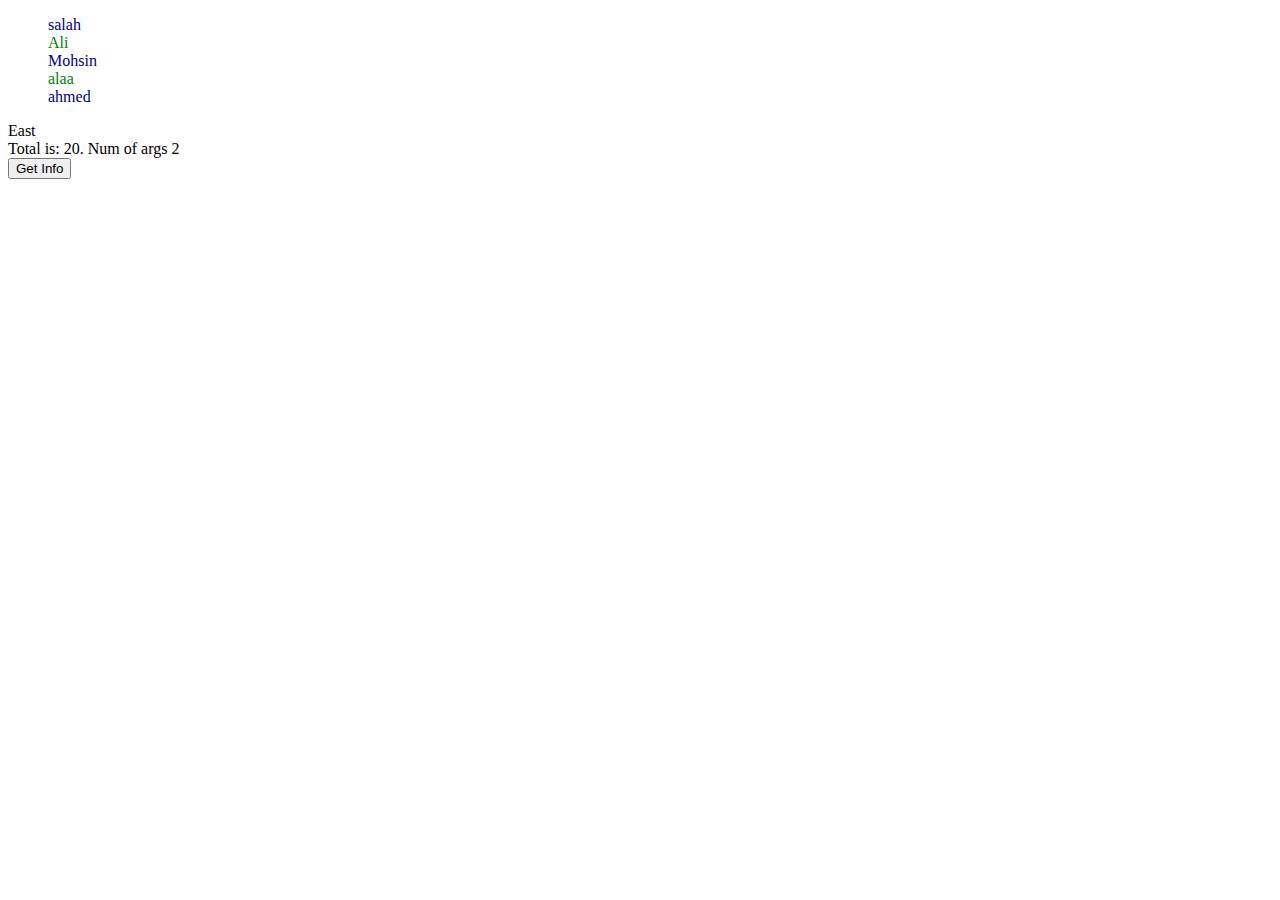
<file: Level1/Javascript Part 6/index.html>
<!DOCTYPE html>
<html>
	<head>
		<meta charset="UTF-8">
		<title>JavaScript Part 6 - Salah Bedeiwi</title>
		<link rel="stylesheet" type="text/css" href="style.css">
	</head>
	<body>
		<div id="demo">This is test paragraph</div>
		<div id="demo1"></div>
		<div id="demo2"></div>
		<button onclick="students()">Get Info</button>
		<script src="script.min.js"></script>
	</body>
</html>
</file>
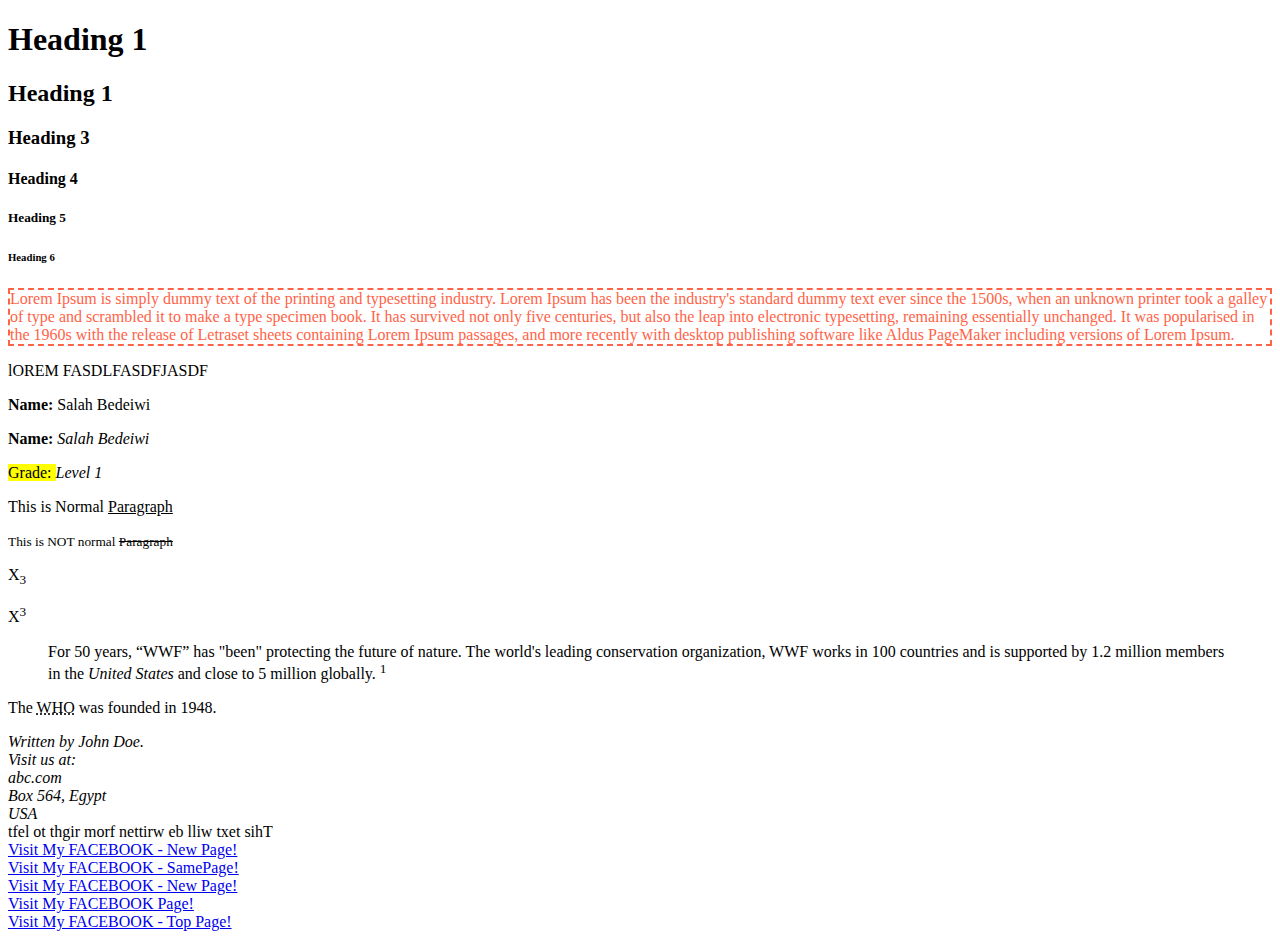
<file: Level1/HTML Part 1/pages/home.html>
<!DOCTYPE html>
<html>
<head>
<!-- This is head -->
	<title>HTML Intro - BY Salah Bedeiwi</title>
</head>
<body>
	<!-- Tagname : h1 : heading - Title : SEO -->
	<!-- Start heading -->
	<h1 title="This is Heading One">Heading 1</h1>
	
	<h2>Heading 1</h2>
	<h3>Heading 3</h3>
	<h4>Heading 4</h4>
	<h5>Heading 5</h5>
	<h6>Heading 6</h6>
	<!-- END heading -->
	<p style="color:Tomato;border: 2px dashed Tomato">Lorem Ipsum is simply dummy text of the printing and typesetting industry.
	Lorem Ipsum has been the industry's standard dummy text ever since the 1500s,
	when an unknown printer took a galley of type and scrambled it to make a type
	specimen book. It has survived not only five centuries, but also the leap into
	electronic typesetting, remaining essentially unchanged. It was popularised in
	the 1960s with the release of Letraset sheets containing Lorem Ipsum passages, and more recently with desktop publishing software like Aldus PageMaker including versions of Lorem Ipsum.</p>
	<p> lOREM FASDLFASDFJASDF </p>
	<!-- b tagName: Bold Text -->
	<p>
		<b>Name: </b> Salah Bedeiwi
	</p>
	<p>
		<strong>Name: </strong> <i>Salah Bedeiwi</i>
	</p>
	<p>
		<mark>Grade: </mark> <em>Level 1</em>
	</p>
	<p>This is Normal <ins>Paragraph</ins></p>
	<p><small>This is NOT normal <del>Paragraph</del></small></p>
	<p>X<sub>3</sub></p>
	<p>X<sup>3</sup></p>
	<blockquote cite="http://www.worldwildlife.org/who/index.html">
		For 50 years, <q>WWF</q> has "been" protecting the future of nature.
		The world's leading conservation organization,
		WWF works in 100 countries and is supported by
		1.2 million members in the <cite>United States</cite> and
		close to 5 million globally. <sup>1</sup>
	</blockquote>
	<p>The <abbr title="World Health Organization">WHO</abbr> was founded in 1948.</p>
	<!-- address tagName: Useful when using google, SEO -->
	<address>
		Written by John Doe.<br>
		Visit us at:<br>
		abc.com<br>
		Box 564, Egypt<br>
		USA
	</address>
	
	<bdo dir="rtl">This text will be written from right to left</bdo>
	<!-- Link -->
	<br>
	<a href="https://www.w3schools.com/" target="_new">Visit My FACEBOOK - New Page!</a><br>
	<a href="https://www.w3schools.com/" target="_self">Visit My FACEBOOK - SamePage!</a><br>
	<a href="https://www.w3schools.com/" target="_blank">Visit My FACEBOOK - New Page!</a><br>
	<a href="https://www.w3schools.com/" target="_parent">Visit My FACEBOOK Page!</a><br>
	<a href="https://www.w3schools.com/" target="_top">Visit My FACEBOOK - Top Page!</a><br>

</body>
</html>
</file>
<file: Level1/CSS Part 1/style.css>
/*h1 is my selector: h1 element */
@import url('https://fonts.googleapis.com/css?family=Cairo|Inconsolata');
body{
	font-family: 'Cairo', sans-serif;
}
h1 {
	/*
		Css Syntax
		Property: background-color, color, font-size 
		: Colon
		; Semicolon
		value --> rgb(192, 195, 197)
		{ --> Curly Brackets
	*/
	background-color: rgb(192, 195, 197); /* RGB */
	color: #af2f0a; /* HEX Color */
	padding: 12px;
	border: 12px dashed red;
	/* margin: 25px 10px; */
	padding-top: 50px;
	padding-bottom: 65px;
	margin-left: 150px;
	/* margin: 50%; */
	text-align: center;
	border-right-width: 20px;
	border-right-style: solid;
	border-bottom-width: 5px;
	border-bottom-style: dotted;
	border-bottom-color: blue;
	border-left: none;
	border-top: 10px dashed #62431b;
}
section div, section, section p { color: white }
p { 
	color: darkgreen;
}	
/* Section */
section {
	background-color: #cbcbda;
}
section div p {
	background-image: url("1.jpg");
    background-repeat: no-repeat;
	background-position: center left;

}
section div div p{
	background-image: url("1.jpg");
	background-repeat: no-repeat;
	background-attachment: fixed; /*Default value : scroll */
	background-position: top;
}
/*
When using the shorthand property the order of the property values is:

	background-color
	background-image
	background-repeat
	background-attachment
	background-position
	
	Note: if any value not written, it takes the default value.
*/
section div div p {
	background: #ffffff url("1.jpg") no-repeat fixed top left;
}

.div1 {
	/* width: auto; */
    /* height: auto; */
    background-color: black;
    color: wheat;
    padding: 15px;
    border-radius: 10px;
    margin-left: 23px;
    max-width: 300px;
    max-height: 71px;
    overflow: scroll;
	
}
button, a {
	background-color: #72d672;
    color: white;
    padding: 10px;
    text-align: center;
    width: auto;
    border: none;
    border-radius: 10px;
    outline-color: black;
    outline-style: dashed;
    outline-width: 10px;
    margin: auto 40% 109px;
    /* outline: none; */
    outline-offset: 60px;
	
}
.div1 a {
	text-decoration:none; /* removes bottom line of a link */
	
}
.div2 {
	margin-top: 100px;
	text-align: right; 
}
.span2 {
	text-decoration: underline;
    cursor: pointer;
    text-transform: uppercase;
    background-color: black;
    color: wheat;
    letter-spacing: 3px;
	text-shadow:2px 1px 2px #af9c9c; /*x y blur color*/
    font-family: "Times New Roman", Times, serif;
	font-family: cursive;
    font-style: italic;
    font-weight: bolder;
    font-variant: small-caps;


}
</file>
<file: Level1/CSS Part 1/style2.css>
h1 {
	color: green;
}
</file>
<file: Level1/CSS Part 1/style3.css>
h1 {
	color: yellow;
}
</file>
<file: Level1/CSS Part 2/style.css>
a {text-decoration:none;background-color: #b6bfd0; padding:10px; border-radius:5px}
button {
	background-color: #b6bfd0; 
	border: none;
	border-radius:5px;
	padding:10px;
    outline: none;
}
* {
  box-sizing: border-box;
}
.clear {clear:both}
.mt10 {margin-top: 10px;}
/*add my own image instead of disc type */
ul {
	list-style-type: none;
	margin: 0;
	padding: 0;
}
ul li {
    list-style-position: inside;
	list-style-image : url("sqpurple.gif");
	text-align: center;
}
/* unvisited link */
a:link , button:link {
  color: red;
  background-color: black;

}

/* visited link */
a:visited , button:visited {
  color: green;
  background-color: aquamarine;
}

/* mouse over link */
a:hover , button:hover {
  color: hotpink;
  background-color: bisque;
}

/* selected link */
a:active , button:active {
  color: white;
  background-color: black;
}
h1 {margin-top: 85px;}
/*list*/
ol li {
	list-style-type: arabic-indic;
}
.nav {
  background-color: yellow;
list-style-type: none;
text-align: center;
margin: 0;
padding: 0;
z-index: 151
}
.nav li {
  display: inline-block;
  font-size: 20px;
  padding: 20px;
  
}
.nav li a:link {
  color: green;
  background-color: aquamarine;
}
.nav li a:visited, .nav li a:hover {
  color: aquamarine;
  background-color: green;
}
.nav li a:active {
  color: #e8ebea;
	background-color: #2c8c2c;
}
nav {
	margin-bottom: 15px;
	position: sticky;
	top: 0
}

table {
	width: 100%;
	color: white;
	text-align: left;
	border-collapse: collapse;
}
table td, table th {
	border: 1px solid #dddddd;
	padding: 10px;
}
table tr:nth-child(even) {
	background-color: #2f2b2b;
}

table tr:nth-child(odd) {
	background-color: #5f5858;
}
table tr {
	height: 50px;
    vertical-align: bottom;
}
table tr:hover {
	background-color: #f5f4f4;
    cursor: pointer;
    color: #16943d;
}
table th {
	background-color: darkgreen;
}
.staticPosition {
	position: static;
	border: 3px solid #73AD21;
}

.relativePosition {
	position: relative;
	border: 3px solid #73AD21;
	
}
.relativeExample {
	background-color: black;
    color: wheat;
    padding: 15px;
    width: 45%;
    margin: 5px 26%;
    border: 9px solid #841111;
    border-radius: 11px;
	
}
.relativeExample p {
	margin-bottom: 0;
}
.relativeExample span {
	position: relative;
    bottom: 33px;
    left: 394px;
    border: 2px solid;
    padding: 10px;
    border-radius: 50%;
}
.fixedExample {
	  position: fixed;
	  bottom: 0;
	  right: 0;
	  width: 300px;
	  border: 3px solid #73AD21;
}
.relativeAndAbsoluteExample {
	position: relative;
}
.relativeAndAbsoluteExample span {
	position: absolute;
    top: 0;
    left: 178px;
    color: red;
    text-decoration: underline;
}
.relAbsEx2 {
	position: relative;
	padding: 15px;
	background-color: black;
    min-height: 75px;
}
.relAbsEx2 span:nth-child(1) {
	position: absolute;
    color: white;
    top: 0;
	left: 0;
		padding:15px
}
.relAbsEx2 span:nth-child(2) {
	position: absolute;
    color: white;
    right: 0;
	top: 0;
		padding:15px
}
.relAbsEx2 span:nth-child(3) {
	position: absolute;
    color: white;
    bottom: 0;
	left: 0;
		padding:15px
}
.relAbsEx2 span:nth-child(4) {
	position: absolute;
    color: white;
    bottom: 0;
	right: 0;
	padding:15px
}
.relAbsEx2 p {
	color: antiquewhite;
    text-align: center;
}
.relAbsEx3 {
  
  position: sticky;
  top: 0;
  background-color: green;
  border: 2px solid #4CAF50;
  z-index: 150;
  color: white;
  text-align: center;
  padding-top: 16px;
  border: 3px solid white;
}
.overFlowEx {
	width: 230px;
    height: 72px;
    background-color: #eee;
    overflow: scroll;
}
.floatEx {
	
}
.floatEx img {
  float: right;
  width: 200px;
  height: 200px;
}
.floatEx2 {clear:both}
.floatEx2 button {margin-top: 20px;}
.floatEx2 button:nth-child(1) {
	float: right;
}
.floatEx2 button:nth-child(2) {float: left;}
.img-container {
  float: left;
  width: 30.33%;
  padding: 5px;
}

.clearfix::after {
  content: "";
  clear: both;
  display: table;
}
</file>
<file: Level1/CSS Part 3/style.css>
.p {
  display: none;
  background-color: yellow;
  padding: 20px;
}

div:hover .p {
  display: block;
}
p span:first-child , p span:nth-child(3){
  background-color: yellow;
  padding: 20px;
}
section::before , section::after {
	content: "***********";
}
p::first-letter {
  color: #ff0000;
  font-size: 200%;
}
img {opacity: 0.5}
img:hover {opacity: 1}
*, body * {
	box-sizing:border-box
}
aside ul {
	list-style-type: none;
	margin: 0;
	padding: 0
}
aside ul li a {text-decoration: none;}
aside ul li a:link
 {text-decoration: underline;}
 aside ul li a:visited, aside ul li a:hover,aside ul li a:active
 {text-decoration: none; color: chocolate; outline: none}
aside ul li  {display: inline-block; padding: 10px; margin: 5px}
div.gallery {
  margin: 5px;
  border: 1px solid #ccc;
  float: left;
  width: 180px;
}

div.gallery:hover {
  border: 1px solid #777;
}
div.gallery:hover .desc {
  color:red; background-color: beige;
}
div.gallery img {
  width: 100%;
  height: auto;
}

div.desc {
  padding: 15px;
  text-align: center;
}
div.galleryParent::after {
	content: "";
	clear:both;
    display: table
}div.galleryParent::after {
	content: "";
	clear:both;
    display: table
}div.galleryParent::after {
	content: "";
	clear:both;
    display: table
}
a[target="_blank"] {
	color: green;
}

#margin-left-10 {
	margin-left: 10px;
}
.margin-left-10 {
	margin-left: 10px;
}
.margin-left-30 {
	margin-left: 30px;color:blue
}
.w-50-percent {
	width: 50%;	
}
ul.mainList {
	list-style-type: none;
}
ul li.myList {
	color: blue;
}
ul.mainList li.myList{color:green}
</file>
<file: Level1/CSS Part 4/style.css>
@import url('https://fonts.googleapis.com/css2?family=Cairo&display=swap');
* {
	box-sizing:border-box;
}
body {
	font-weight: bold;
	--main-bg-color: coral; /*Custom CSS Variable */
	font-family: 'Cairo', sans-serif;
}
/*Custom CSS Variable */
:root {
	--main-animation-size-50:  50px;
	--main-animation-size-100:  100px;
	--main-heading-color: red
}
/* Animation Name */
@keyframes changeBgColors1 {
	  0%   { background-color:var(--main-heading-color); left:0px; top:0px;}
	  25%  {background-color:yellow; left:var(--main-animation-size-50); top:0px;}
	  50%  {background-color:blue; left:var(--main-animation-size-50); top:var(--main-animation-size-50);}
	  75%  {background-color:green; left:0px; top:100vh;}
	  100% {background-color:var(--main-heading-color); left:0px; top:0px;}
}
@keyframes changeBgColors2 {
	  0%   { background-color:var(--main-heading-color); left:0px; top:0px;}
	  25%  {background-color:yellow; left:var(--main-animation-size-100); top:0px;}
	  50%  {background-color:blue; left:var(--main-animation-size-100); top:var(--main-animation-size-100);}
	  75%  {background-color:green; left:0px; top:var(--main-animation-size-100);}
	  100% {background-color:var(--main-heading-color); left:0px; top:0px;}
}

.circleStyle1 {
	background-color: var(--main-heading-color); /*Call Custom CSS Variable */
    text-align: center;
    width: 100px;
    padding: 40px;
    border-radius: 50%;
    height: 100px;
	position: relative;
	animation-name: changeBgColors1;
	animation-duration: 4s; 
	animation-delay: -3s;

}
.circleStyle2 {
	background-color: var(--main-heading-color);
    margin: auto 49%;
    text-align: center;
    width: 100px;
    padding: 40px;
    border-radius: 50%;
    height: 100px;
	position: relative;
	animation-name: changeBgColors2;
	animation-duration: 8s;
	animation-iteration-count : 2; /* Can't accept negative value*/
	animation-direction: reverse;
	animation-timing-function: linear ;
}
.tooltip {
	position: relative;
	
	width: 120px;
    text-decoration: underline;
}
.tooltiptext {
	display: none;
	position: absolute;
    left: 8px;
    top: 26px;
    background-color: black;
    color: wheat;
    padding: 11px;
    border-radius: 10px;
}
.tooltip:hover .tooltiptext {display: block;}
.tooltiptext::after {
	  content: "";
	  position: absolute;
	  bottom: 100%;
	  left: 50%;
	  margin-left: -5px;
	  border-width: 5px;
	  border-style: solid;
	  border-color: transparent transparent black transparent;
}
.myDiv {
	content: "";
    position: absolute;
    bottom: 100%;
    left: 50%;
    margin-left: -5px;
    border-width: 5px;
    border-style: solid;
    border-color: transparent transparent transparent var(--main-heading-color);
}
.two {
	float: left;
	width: 50%;
}
@media only screen and (min-height: 500px) {
  body {
    color:green;
  }
  .two {
	width: 100%;
}
}
@media print and (min-width: 480px) {
  body {
    display:none;
  }
}
</file>
<file: Level1/Javascript Part 1/style.css>
* {
	box-sizing:border-box;
}
.one {
	color:red
}
</file>
<file: Level1/Javascript Part 2/style.css>
* {
	box-sizing:border-box;
}
.boldText {
	font-weight:bold;
}
.red {color: red}
.green {color: green}
</file>
<file: Level1/Javascript Part 5/style.css>
* {
	box-sizing:border-box;
}
</file>
<file: Level1/Javascript Part 6/style.css>
* {
	box-sizing:border-box;
}
.myStyle {
	color:darkblue;
	list-style-type: none
}
.myStyle li:nth-child(even) { color:green }
.bold {font-weight: bolder; font-family: italic;}
</file>
